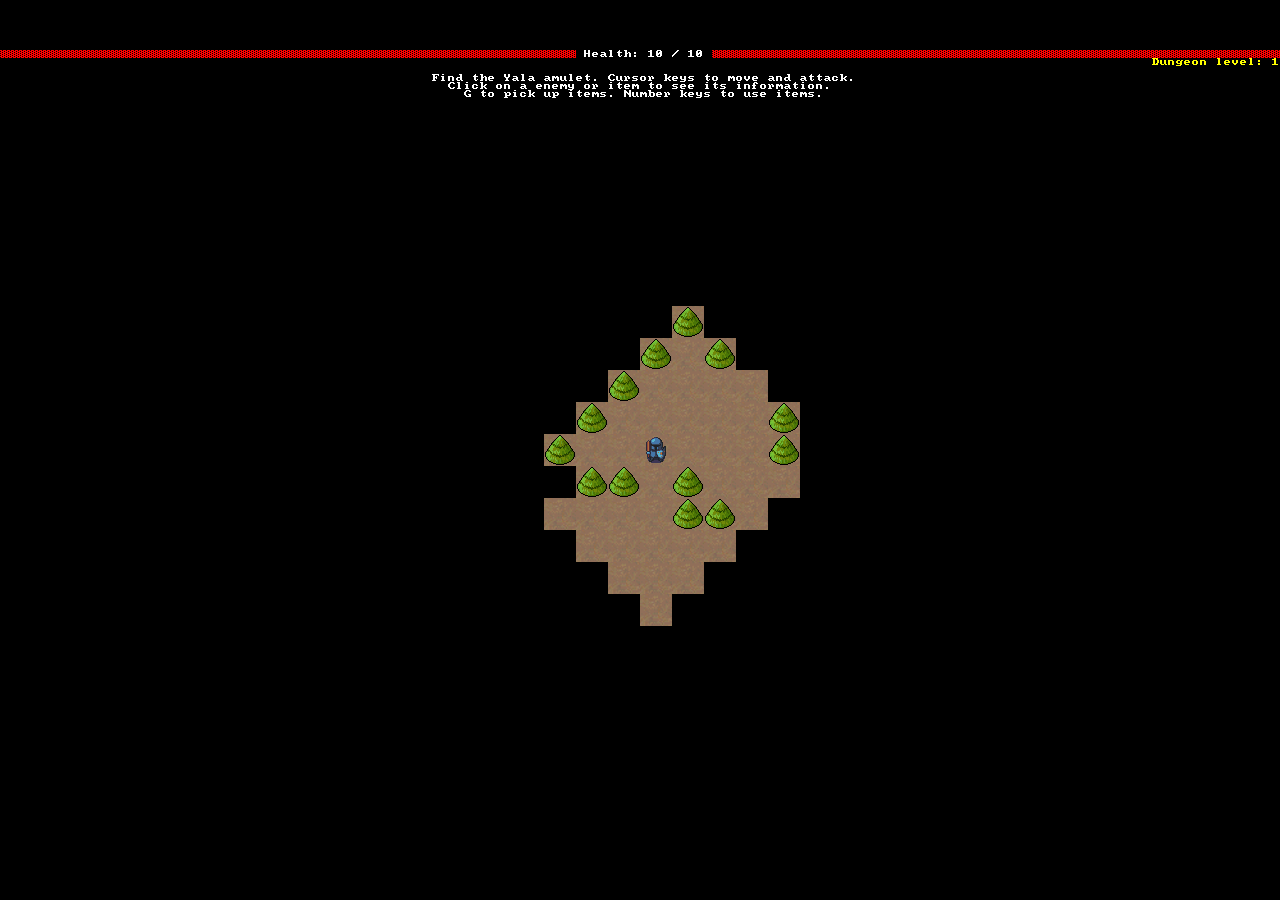
<file: index.html>
<html>
  <head>
    <meta content="text/html;charset=utf-8" http-equiv="Content-Type" />
    <link rel="stylesheet" href="style.css">
  </head>
  <body>
    <canvas id="canvas" width="640" height="480"></canvas>
    <script src="./dungeon_crawler.js"></script>
    <script id="game">
      window.addEventListener("load", async () => {
        await wasm_bindgen("./dungeon_crawler_bg.wasm");
      });
    </script>
  </body>
</html
</file>
<file: style.css>
body {
    background-color: black;
    margin: 0;
    height: 100vh;
    display: flex;
    justify-content: center;
    align-items: center;
}
  
#canvas {
    display: block;
}
</file>
